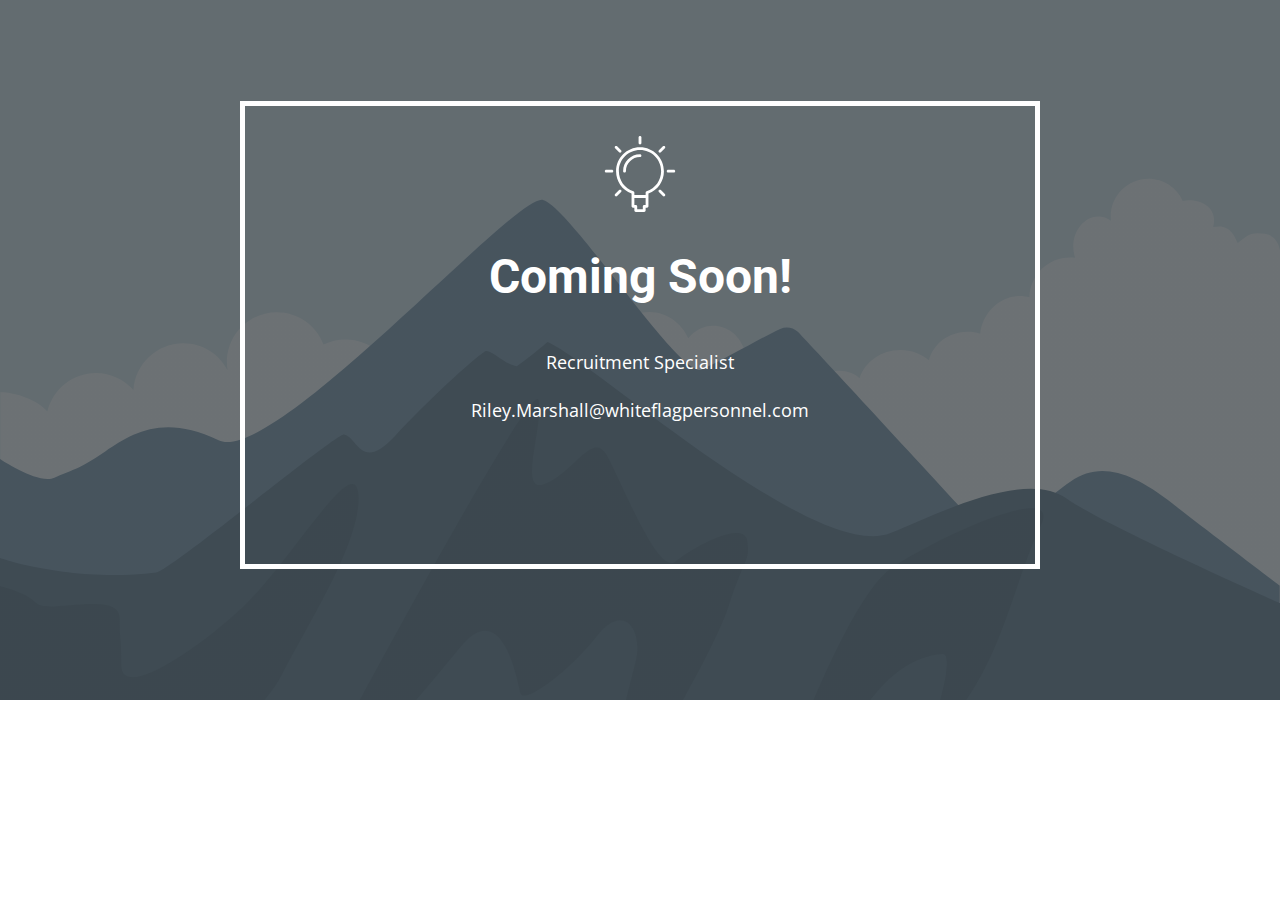
<file: index.html>
<!DOCTYPE html>
<html style="font-size: 16px;" lang="en"><head>
    <meta name="google-adsense-account" content="ca-pub-6611253545438080">
    <meta name="viewport" content="width=device-width, initial-scale=1.0">
    <meta charset="utf-8">
    <meta name="keywords" content="Coming Soon!">
    <meta name="description" content="">
    <title>Home</title>
    <link rel="stylesheet" href="nicepage.css" media="screen">
<link rel="stylesheet" href="Home.css" media="screen">
    <script class="u-script" type="text/javascript" src="jquery-1.9.1.min.js" defer=""></script>
    <script class="u-script" type="text/javascript" src="nicepage.js" defer=""></script>
    <meta name="generator" content="Nicepage 6.2.4, nicepage.com">
    <script async="async" src="https://pagead2.googlesyndication.com/pagead/js/adsbygoogle.js?client=ca-pub-6611253545438080" crossorigin="anonymous"></script>
    <link id="u-theme-google-font" rel="stylesheet" href="https://fonts.googleapis.com/css?family=Roboto:100,100i,300,300i,400,400i,500,500i,700,700i,900,900i|Open+Sans:300,300i,400,400i,500,500i,600,600i,700,700i,800,800i">
    
    
    
    <script type="application/ld+json">{
		"@context": "http://schema.org",
		"@type": "Organization",
		"name": "",
		"url": "/"
}</script>
    <meta name="theme-color" content="#478ac9">
    <meta property="og:title" content="Home">
    <meta property="og:type" content="website">
    <link rel="canonical" href="/">
  <meta data-intl-tel-input-cdn-path="intlTelInput/"></head>
  <body data-home-page="https://website6121380.nicepage.io/Home.html?version=bcbbcbf0-8464-048a-af7e-ef411837c0f8" data-home-page-title="Home" data-path-to-root="./" data-include-products="false" class="u-body u-xl-mode" data-lang="en">
    <section class="u-align-center u-clearfix u-image u-shading u-section-1" data-image-width="2000" data-image-height="1333" id="sec-d1d2">
      <div class="u-clearfix u-sheet u-valign-middle u-sheet-1">
        <div class="u-align-left u-border-5 u-border-white u-container-style u-group u-group-1">
          <div class="u-container-layout u-container-layout-1"><span class="u-icon u-icon-circle u-text-white u-icon-1"><svg class="u-svg-link" preserveAspectRatio="xMidYMin slice" viewBox="0 0 54 54" style=""><use xlink:href="#svg-7fc9"></use></svg><svg class="u-svg-content" viewBox="0 0 54 54" x="0px" y="0px" id="svg-7fc9" style="enable-background:new 0 0 54 54;"><g><path d="M27,8c-9.374,0-17,7.626-17,17c0,7.112,4.391,13.412,11,15.9V50c0,0.553,0.447,1,1,1h1v2c0,0.553,0.447,1,1,1h6
		c0.553,0,1-0.447,1-1v-2h1c0.553,0,1-0.447,1-1v-9.1c6.609-2.488,11-8.788,11-15.9C44,15.626,36.374,8,27,8z M30,49
		c-0.553,0-1,0.447-1,1v2h-4v-2c0-0.553-0.447-1-1-1h-1v-5h8v5H30z M31.688,39.242C31.277,39.377,31,39.761,31,40.192V42h-8v-1.808
		c0-0.432-0.277-0.815-0.688-0.95C16.145,37.214,12,31.49,12,25c0-8.271,6.729-15,15-15s15,6.729,15,15
		C42,31.49,37.855,37.214,31.688,39.242z"></path><path d="M27,6c0.553,0,1-0.447,1-1V1c0-0.553-0.447-1-1-1s-1,0.447-1,1v4C26,5.553,26.447,6,27,6z"></path><path d="M51,24h-4c-0.553,0-1,0.447-1,1s0.447,1,1,1h4c0.553,0,1-0.447,1-1S51.553,24,51,24z"></path><path d="M7,24H3c-0.553,0-1,0.447-1,1s0.447,1,1,1h4c0.553,0,1-0.447,1-1S7.553,24,7,24z"></path><path d="M43.264,7.322l-2.828,2.828c-0.391,0.391-0.391,1.023,0,1.414c0.195,0.195,0.451,0.293,0.707,0.293
		s0.512-0.098,0.707-0.293l2.828-2.828c0.391-0.391,0.391-1.023,0-1.414S43.654,6.932,43.264,7.322z"></path><path d="M12.15,38.436l-2.828,2.828c-0.391,0.391-0.391,1.023,0,1.414c0.195,0.195,0.451,0.293,0.707,0.293
		s0.512-0.098,0.707-0.293l2.828-2.828c0.391-0.391,0.391-1.023,0-1.414S12.541,38.045,12.15,38.436z"></path><path d="M41.85,38.436c-0.391-0.391-1.023-0.391-1.414,0s-0.391,1.023,0,1.414l2.828,2.828c0.195,0.195,0.451,0.293,0.707,0.293
		s0.512-0.098,0.707-0.293c0.391-0.391,0.391-1.023,0-1.414L41.85,38.436z"></path><path d="M12.15,11.564c0.195,0.195,0.451,0.293,0.707,0.293s0.512-0.098,0.707-0.293c0.391-0.391,0.391-1.023,0-1.414l-2.828-2.828
		c-0.391-0.391-1.023-0.391-1.414,0s-0.391,1.023,0,1.414L12.15,11.564z"></path><path d="M27,13c-6.617,0-12,5.383-12,12c0,0.553,0.447,1,1,1s1-0.447,1-1c0-5.514,4.486-10,10-10c0.553,0,1-0.447,1-1
		S27.553,13,27,13z"></path>
</g></svg>
          
          
        </span>
            <h2 class="u-align-center u-text u-text-default u-text-1">Coming Soon!<br>
            </h2>
            <p class="u-align-center u-text u-text-2">
              <span style="font-size: 1.125rem;"> Recruitment Specialist </span>
              <br>
              <span style="font-size: 1.125rem;"> Riley.Marshall@whiteflagpersonnel.com <br>
              </span>
            </p>
          </div>
        </div>
        <div class="u-clearfix u-custom-html u-custom-html-1">
          <script async="async" src="https://pagead2.googlesyndication.com/pagead/js/adsbygoogle.js?client=ca-pub-6611253545438080" crossorigin="anonymous"></script>
        </div>
		<script async src="https://pagead2.googlesyndication.com/pagead/js/adsbygoogle.js?client=ca-pub-6611253545438080"
	crossorigin="anonymous"></script>
<!-- adss -->
<ins class="adsbygoogle"
     style="display:block"
     data-ad-client="ca-pub-6611253545438080"
     data-ad-slot="8058880426"
     data-ad-format="auto"
     data-full-width-responsive="true"></ins>
<script>
     (adsbygoogle = window.adsbygoogle || []).push({});
</script>
      </div>
    </section>
</body></html>
</file>
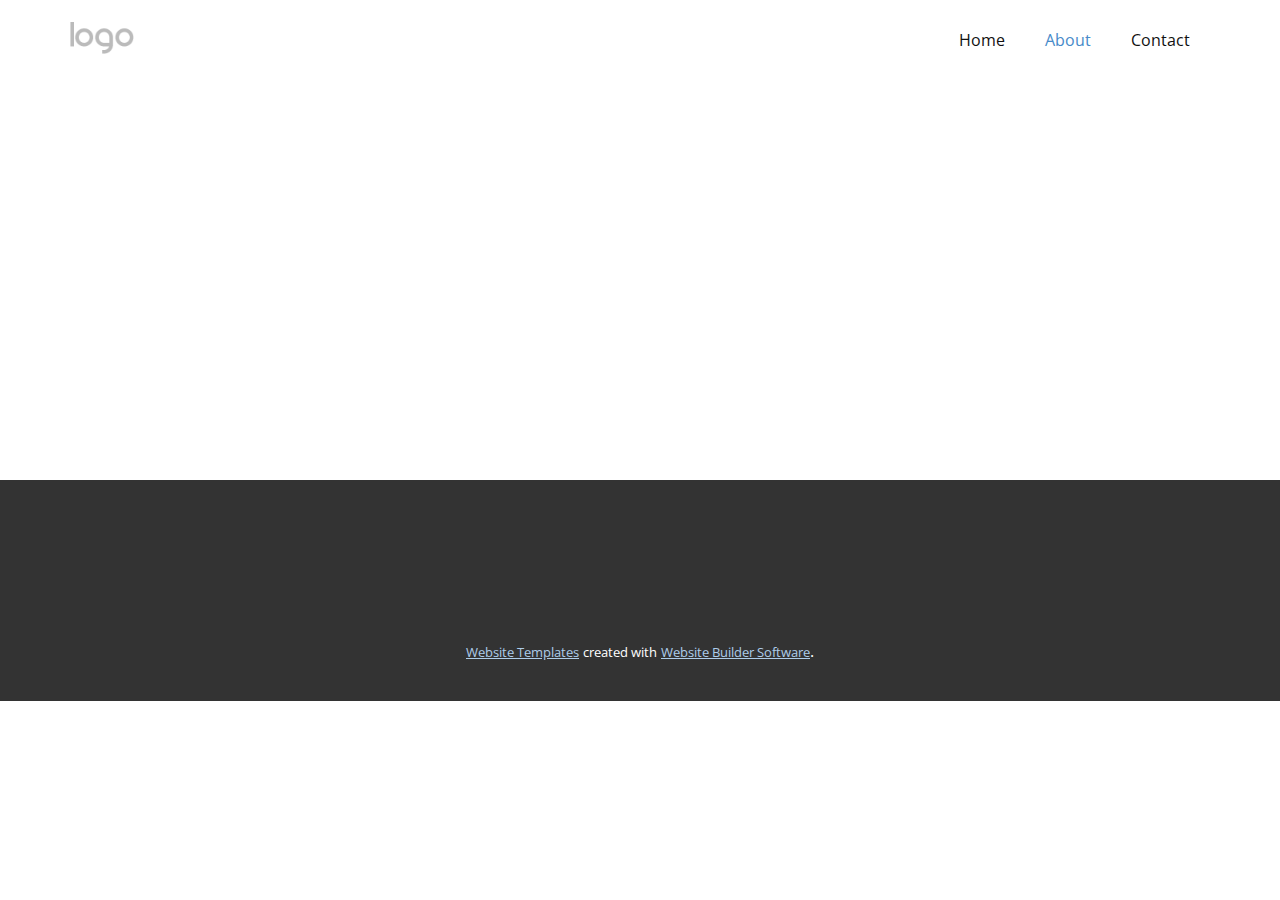
<file: About.html>
<!DOCTYPE html>
<html style="font-size: 16px;" lang="en"><head>
    <meta name="viewport" content="width=device-width, initial-scale=1.0">
    <meta charset="utf-8">
    <meta name="keywords" content="">
    <meta name="description" content="">
    <title>About</title>
    <link rel="stylesheet" href="nicepage.css" media="screen">
<link rel="stylesheet" href="About.css" media="screen">
    <script class="u-script" type="text/javascript" src="jquery-1.9.1.min.js" defer=""></script>
    <script class="u-script" type="text/javascript" src="nicepage.js" defer=""></script>
    <meta name="generator" content="Nicepage 6.2.4, nicepage.com">
    <link id="u-theme-google-font" rel="stylesheet" href="https://fonts.googleapis.com/css?family=Roboto:100,100i,300,300i,400,400i,500,500i,700,700i,900,900i|Open+Sans:300,300i,400,400i,500,500i,600,600i,700,700i,800,800i">
    
    
    
    <script type="application/ld+json">{
		"@context": "http://schema.org",
		"@type": "Organization",
		"name": "",
		"logo": "images/default-logo.png"
}</script>
    <meta name="theme-color" content="#478ac9">
    <meta property="og:title" content="About">
    <meta property="og:type" content="website">
  <meta data-intl-tel-input-cdn-path="intlTelInput/"></head>
  <body data-path-to-root="./" data-include-products="false" class="u-body u-xl-mode" data-lang="en"><header class="u-clearfix u-header u-header" id="sec-763b"><div class="u-clearfix u-sheet u-valign-middle u-sheet-1">
        <a href="https://nicepage.com" class="u-image u-logo u-image-1">
          <img src="images/default-logo.png" class="u-logo-image u-logo-image-1">
        </a>
        <nav class="u-menu u-menu-dropdown u-offcanvas u-menu-1">
          <div class="menu-collapse" style="font-size: 1rem; letter-spacing: 0px;">
            <a class="u-button-style u-custom-left-right-menu-spacing u-custom-padding-bottom u-custom-top-bottom-menu-spacing u-nav-link u-text-active-palette-1-base u-text-hover-palette-2-base" href="#">
              <svg class="u-svg-link" viewBox="0 0 24 24"><use xlink:href="#menu-hamburger"></use></svg>
              <svg class="u-svg-content" version="1.1" id="menu-hamburger" viewBox="0 0 16 16" x="0px" y="0px" xmlns:xlink="http://www.w3.org/1999/xlink" xmlns="http://www.w3.org/2000/svg"><g><rect y="1" width="16" height="2"></rect><rect y="7" width="16" height="2"></rect><rect y="13" width="16" height="2"></rect>
</g></svg>
            </a>
          </div>
          <div class="u-nav-container">
            <ul class="u-nav u-unstyled u-nav-1"><li class="u-nav-item"><a class="u-button-style u-nav-link u-text-active-palette-1-base u-text-hover-palette-2-base" href="Home.html" style="padding: 10px 20px;">Home</a>
</li><li class="u-nav-item"><a class="u-button-style u-nav-link u-text-active-palette-1-base u-text-hover-palette-2-base" href="About.html" style="padding: 10px 20px;">About</a>
</li><li class="u-nav-item"><a class="u-button-style u-nav-link u-text-active-palette-1-base u-text-hover-palette-2-base" href="Contact.html" style="padding: 10px 20px;">Contact</a>
</li></ul>
          </div>
          <div class="u-nav-container-collapse">
            <div class="u-black u-container-style u-inner-container-layout u-opacity u-opacity-95 u-sidenav">
              <div class="u-inner-container-layout u-sidenav-overflow">
                <div class="u-menu-close"></div>
                <ul class="u-align-center u-nav u-popupmenu-items u-unstyled u-nav-2"><li class="u-nav-item"><a class="u-button-style u-nav-link" href="Home.html">Home</a>
</li><li class="u-nav-item"><a class="u-button-style u-nav-link" href="About.html">About</a>
</li><li class="u-nav-item"><a class="u-button-style u-nav-link" href="Contact.html">Contact</a>
</li></ul>
              </div>
            </div>
            <div class="u-black u-menu-overlay u-opacity u-opacity-70"></div>
          </div>
        </nav>
      </div></header>
    <section class="u-clearfix u-section-1" id="sec-8cf2">
      <div class="u-clearfix u-sheet u-sheet-1"></div>
    </section>
    
    
    
    <footer class="u-align-center u-clearfix u-footer u-grey-80 u-footer" id="sec-b295"><div class="u-clearfix u-sheet u-sheet-1"></div></footer>
    <section class="u-backlink u-clearfix u-grey-80">
      <a class="u-link" href="https://nicepage.com/website-templates" target="_blank">
        <span>Website Templates</span>
      </a>
      <p class="u-text">
        <span>created with</span>
      </p>
      <a class="u-link" href="" target="_blank">
        <span>Website Builder Software</span>
      </a>. 
    </section>
  
</body></html>
</file>
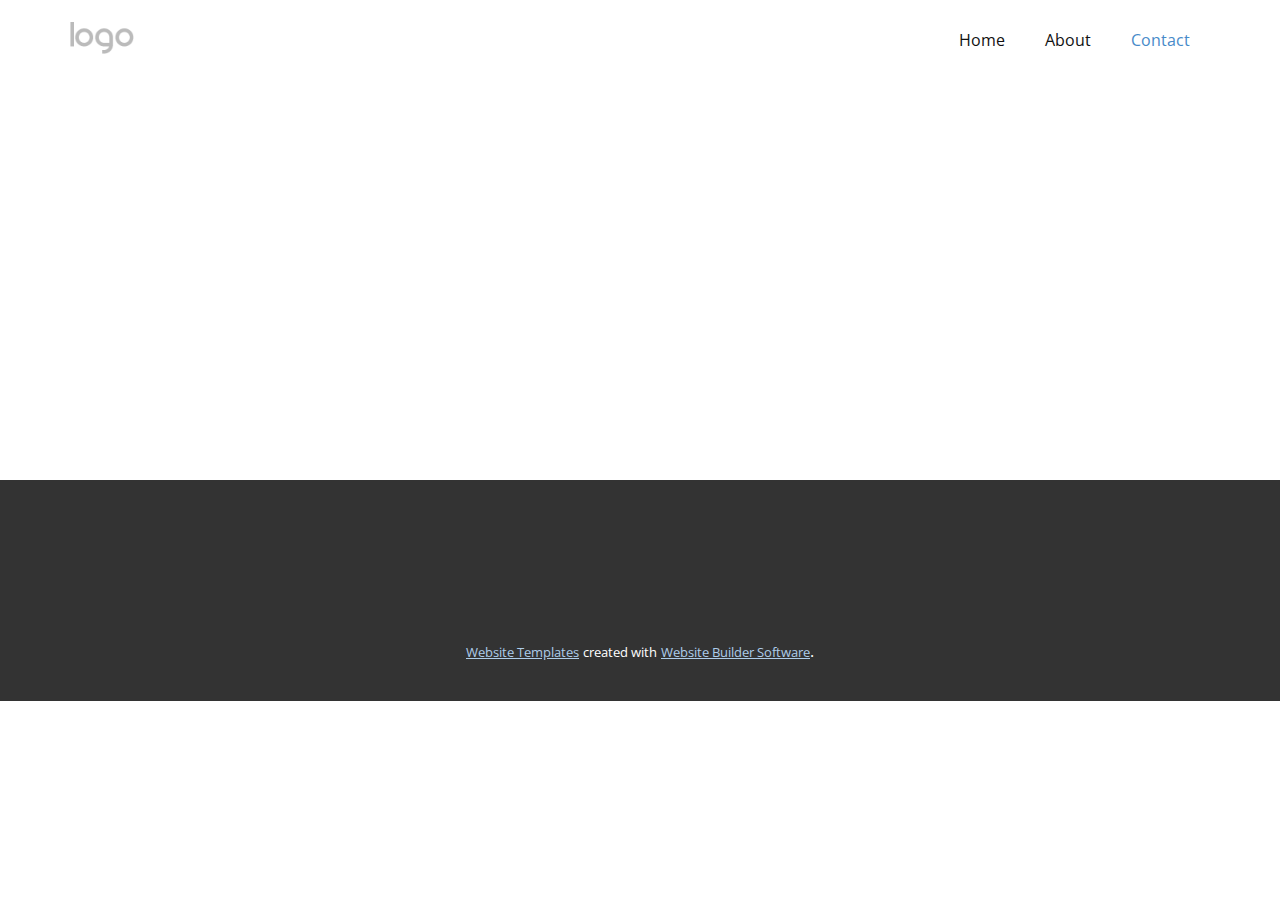
<file: Contact.html>
<!DOCTYPE html>
<html style="font-size: 16px;" lang="en"><head>
    <meta name="viewport" content="width=device-width, initial-scale=1.0">
    <meta charset="utf-8">
    <meta name="keywords" content="">
    <meta name="description" content="">
    <title>Contact</title>
    <link rel="stylesheet" href="nicepage.css" media="screen">
<link rel="stylesheet" href="Contact.css" media="screen">
    <script class="u-script" type="text/javascript" src="jquery-1.9.1.min.js" defer=""></script>
    <script class="u-script" type="text/javascript" src="nicepage.js" defer=""></script>
    <meta name="generator" content="Nicepage 6.2.4, nicepage.com">
    <link id="u-theme-google-font" rel="stylesheet" href="https://fonts.googleapis.com/css?family=Roboto:100,100i,300,300i,400,400i,500,500i,700,700i,900,900i|Open+Sans:300,300i,400,400i,500,500i,600,600i,700,700i,800,800i">
    
    
    
    <script type="application/ld+json">{
		"@context": "http://schema.org",
		"@type": "Organization",
		"name": "",
		"logo": "images/default-logo.png"
}</script>
    <meta name="theme-color" content="#478ac9">
    <meta property="og:title" content="Contact">
    <meta property="og:type" content="website">
  <meta data-intl-tel-input-cdn-path="intlTelInput/"></head>
  <body data-path-to-root="./" data-include-products="false" class="u-body u-xl-mode" data-lang="en"><header class="u-clearfix u-header u-header" id="sec-763b"><div class="u-clearfix u-sheet u-valign-middle u-sheet-1">
        <a href="https://nicepage.com" class="u-image u-logo u-image-1">
          <img src="images/default-logo.png" class="u-logo-image u-logo-image-1">
        </a>
        <nav class="u-menu u-menu-dropdown u-offcanvas u-menu-1">
          <div class="menu-collapse" style="font-size: 1rem; letter-spacing: 0px;">
            <a class="u-button-style u-custom-left-right-menu-spacing u-custom-padding-bottom u-custom-top-bottom-menu-spacing u-nav-link u-text-active-palette-1-base u-text-hover-palette-2-base" href="#">
              <svg class="u-svg-link" viewBox="0 0 24 24"><use xlink:href="#menu-hamburger"></use></svg>
              <svg class="u-svg-content" version="1.1" id="menu-hamburger" viewBox="0 0 16 16" x="0px" y="0px" xmlns:xlink="http://www.w3.org/1999/xlink" xmlns="http://www.w3.org/2000/svg"><g><rect y="1" width="16" height="2"></rect><rect y="7" width="16" height="2"></rect><rect y="13" width="16" height="2"></rect>
</g></svg>
            </a>
          </div>
          <div class="u-nav-container">
            <ul class="u-nav u-unstyled u-nav-1"><li class="u-nav-item"><a class="u-button-style u-nav-link u-text-active-palette-1-base u-text-hover-palette-2-base" href="Home.html" style="padding: 10px 20px;">Home</a>
</li><li class="u-nav-item"><a class="u-button-style u-nav-link u-text-active-palette-1-base u-text-hover-palette-2-base" href="About.html" style="padding: 10px 20px;">About</a>
</li><li class="u-nav-item"><a class="u-button-style u-nav-link u-text-active-palette-1-base u-text-hover-palette-2-base" href="Contact.html" style="padding: 10px 20px;">Contact</a>
</li></ul>
          </div>
          <div class="u-nav-container-collapse">
            <div class="u-black u-container-style u-inner-container-layout u-opacity u-opacity-95 u-sidenav">
              <div class="u-inner-container-layout u-sidenav-overflow">
                <div class="u-menu-close"></div>
                <ul class="u-align-center u-nav u-popupmenu-items u-unstyled u-nav-2"><li class="u-nav-item"><a class="u-button-style u-nav-link" href="Home.html">Home</a>
</li><li class="u-nav-item"><a class="u-button-style u-nav-link" href="About.html">About</a>
</li><li class="u-nav-item"><a class="u-button-style u-nav-link" href="Contact.html">Contact</a>
</li></ul>
              </div>
            </div>
            <div class="u-black u-menu-overlay u-opacity u-opacity-70"></div>
          </div>
        </nav>
      </div></header>
    <section class="u-clearfix u-section-1" id="sec-7b8c">
      <div class="u-clearfix u-sheet u-sheet-1"></div>
    </section>
    
    
    
    <footer class="u-align-center u-clearfix u-footer u-grey-80 u-footer" id="sec-b295"><div class="u-clearfix u-sheet u-sheet-1"></div></footer>
    <section class="u-backlink u-clearfix u-grey-80">
      <a class="u-link" href="https://nicepage.com/website-templates" target="_blank">
        <span>Website Templates</span>
      </a>
      <p class="u-text">
        <span>created with</span>
      </p>
      <a class="u-link" href="" target="_blank">
        <span>Website Builder Software</span>
      </a>. 
    </section>
  
</body></html>
</file>
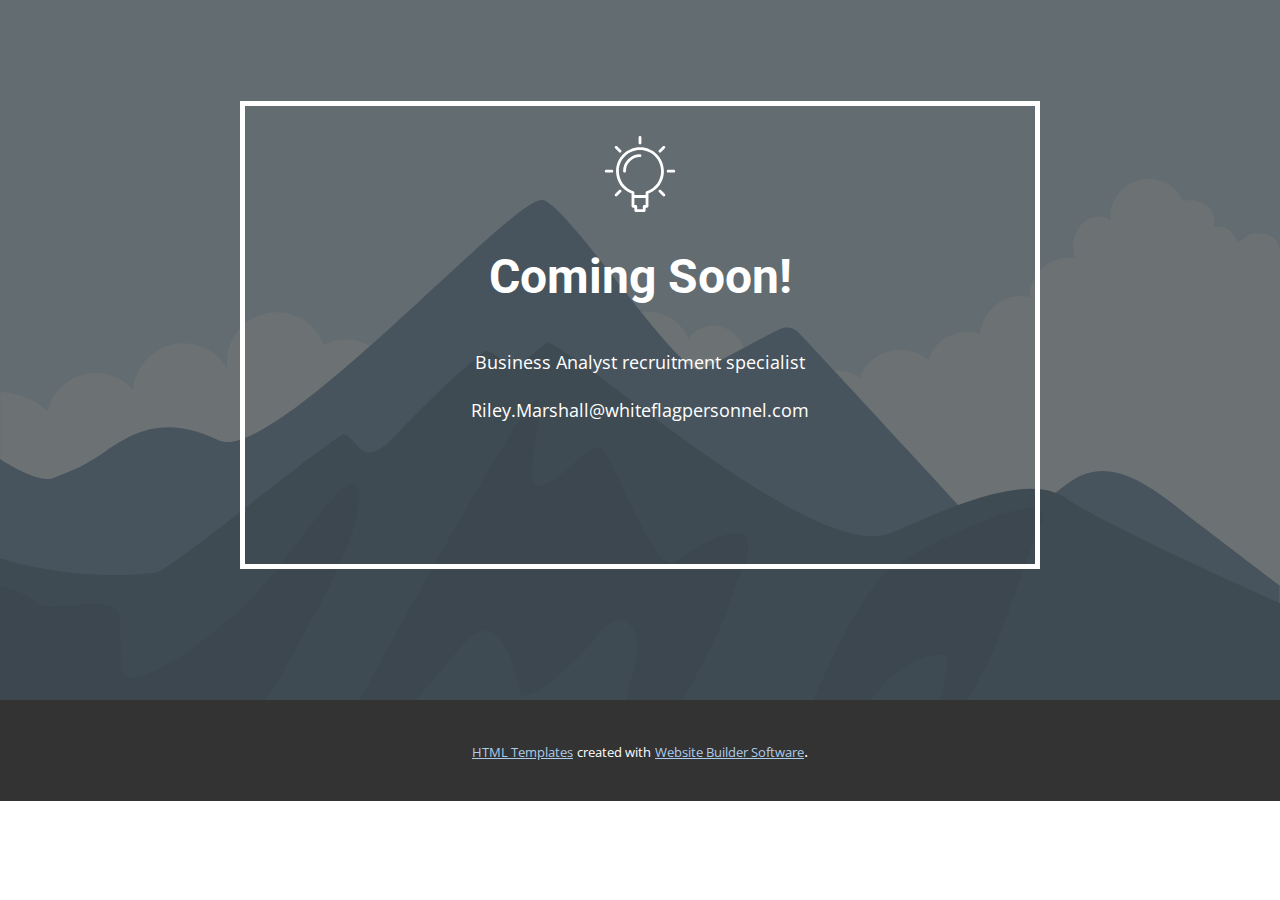
<file: Home.html>
<!DOCTYPE html>
<html style="font-size: 16px;" lang="en"><head>
    <meta name="viewport" content="width=device-width, initial-scale=1.0">
    <meta charset="utf-8">
    <meta name="keywords" content="Coming Soon!">
    <meta name="description" content="">
    <title>Home</title>
    <link rel="stylesheet" href="nicepage.css" media="screen">
<link rel="stylesheet" href="Home.css" media="screen">
    <script class="u-script" type="text/javascript" src="jquery-1.9.1.min.js" defer=""></script>
    <script class="u-script" type="text/javascript" src="nicepage.js" defer=""></script>
    <meta name="generator" content="Nicepage 6.2.4, nicepage.com">
    <script async="async" src="https://pagead2.googlesyndication.com/pagead/js/adsbygoogle.js?client=ca-pub-6611253545438080" crossorigin="anonymous"></script>
    <link id="u-theme-google-font" rel="stylesheet" href="https://fonts.googleapis.com/css?family=Roboto:100,100i,300,300i,400,400i,500,500i,700,700i,900,900i|Open+Sans:300,300i,400,400i,500,500i,600,600i,700,700i,800,800i">
    
    
    
    <script type="application/ld+json">{
		"@context": "http://schema.org",
		"@type": "Organization",
		"name": "",
		"url": "/"
}</script>
    <meta name="theme-color" content="#478ac9">
    <meta property="og:title" content="Home">
    <meta property="og:type" content="website">
    <link rel="canonical" href="/">
  <meta data-intl-tel-input-cdn-path="intlTelInput/"></head>
  <body data-path-to-root="./" data-include-products="false" class="u-body u-xl-mode" data-lang="en">
    <section class="u-align-center u-clearfix u-image u-shading u-section-1" data-image-width="2000" data-image-height="1333" id="sec-d1d2">
      <div class="u-clearfix u-sheet u-valign-middle u-sheet-1">
        <div class="u-align-left u-border-5 u-border-white u-container-style u-group u-group-1">
          <div class="u-container-layout u-container-layout-1"><span class="u-icon u-icon-circle u-text-white u-icon-1"><svg class="u-svg-link" preserveAspectRatio="xMidYMin slice" viewBox="0 0 54 54" style=""><use xlink:href="#svg-7fc9"></use></svg><svg class="u-svg-content" viewBox="0 0 54 54" x="0px" y="0px" id="svg-7fc9" style="enable-background:new 0 0 54 54;"><g><path d="M27,8c-9.374,0-17,7.626-17,17c0,7.112,4.391,13.412,11,15.9V50c0,0.553,0.447,1,1,1h1v2c0,0.553,0.447,1,1,1h6
		c0.553,0,1-0.447,1-1v-2h1c0.553,0,1-0.447,1-1v-9.1c6.609-2.488,11-8.788,11-15.9C44,15.626,36.374,8,27,8z M30,49
		c-0.553,0-1,0.447-1,1v2h-4v-2c0-0.553-0.447-1-1-1h-1v-5h8v5H30z M31.688,39.242C31.277,39.377,31,39.761,31,40.192V42h-8v-1.808
		c0-0.432-0.277-0.815-0.688-0.95C16.145,37.214,12,31.49,12,25c0-8.271,6.729-15,15-15s15,6.729,15,15
		C42,31.49,37.855,37.214,31.688,39.242z"></path><path d="M27,6c0.553,0,1-0.447,1-1V1c0-0.553-0.447-1-1-1s-1,0.447-1,1v4C26,5.553,26.447,6,27,6z"></path><path d="M51,24h-4c-0.553,0-1,0.447-1,1s0.447,1,1,1h4c0.553,0,1-0.447,1-1S51.553,24,51,24z"></path><path d="M7,24H3c-0.553,0-1,0.447-1,1s0.447,1,1,1h4c0.553,0,1-0.447,1-1S7.553,24,7,24z"></path><path d="M43.264,7.322l-2.828,2.828c-0.391,0.391-0.391,1.023,0,1.414c0.195,0.195,0.451,0.293,0.707,0.293
		s0.512-0.098,0.707-0.293l2.828-2.828c0.391-0.391,0.391-1.023,0-1.414S43.654,6.932,43.264,7.322z"></path><path d="M12.15,38.436l-2.828,2.828c-0.391,0.391-0.391,1.023,0,1.414c0.195,0.195,0.451,0.293,0.707,0.293
		s0.512-0.098,0.707-0.293l2.828-2.828c0.391-0.391,0.391-1.023,0-1.414S12.541,38.045,12.15,38.436z"></path><path d="M41.85,38.436c-0.391-0.391-1.023-0.391-1.414,0s-0.391,1.023,0,1.414l2.828,2.828c0.195,0.195,0.451,0.293,0.707,0.293
		s0.512-0.098,0.707-0.293c0.391-0.391,0.391-1.023,0-1.414L41.85,38.436z"></path><path d="M12.15,11.564c0.195,0.195,0.451,0.293,0.707,0.293s0.512-0.098,0.707-0.293c0.391-0.391,0.391-1.023,0-1.414l-2.828-2.828
		c-0.391-0.391-1.023-0.391-1.414,0s-0.391,1.023,0,1.414L12.15,11.564z"></path><path d="M27,13c-6.617,0-12,5.383-12,12c0,0.553,0.447,1,1,1s1-0.447,1-1c0-5.514,4.486-10,10-10c0.553,0,1-0.447,1-1
		S27.553,13,27,13z"></path>
</g></svg>
          
          
        </span>
            <h2 class="u-align-center u-text u-text-default u-text-1">Coming Soon!<br>
            </h2>
            <p class="u-align-center u-text u-text-2">
              <span style="font-size: 1.125rem;"> Business Analyst recruitment specialist </span>
              <br>
              <span style="font-size: 1.125rem;"> Riley.Marshall@whiteflagpersonnel.com <br>  
              </span>
            </p>
          </div>
        </div>
        <div class="u-clearfix u-custom-html u-custom-html-1">
          <script async="async" src="https://pagead2.googlesyndication.com/pagead/js/adsbygoogle.js?client=ca-pub-6611253545438080" crossorigin="anonymous"></script>
        </div>
      </div>
    </section>
    
    
    
    
    <section class="u-backlink u-clearfix u-grey-80">
      <a class="u-link" href="https://nicepage.com/html-templates" target="_blank">
        <span>HTML Templates</span>
      </a>
      <p class="u-text">
        <span>created with</span>
      </p>
      <a class="u-link" href="" target="_blank">
        <span>Website Builder Software</span>
      </a>. 
    </section>
  
</body></html>
</file>
